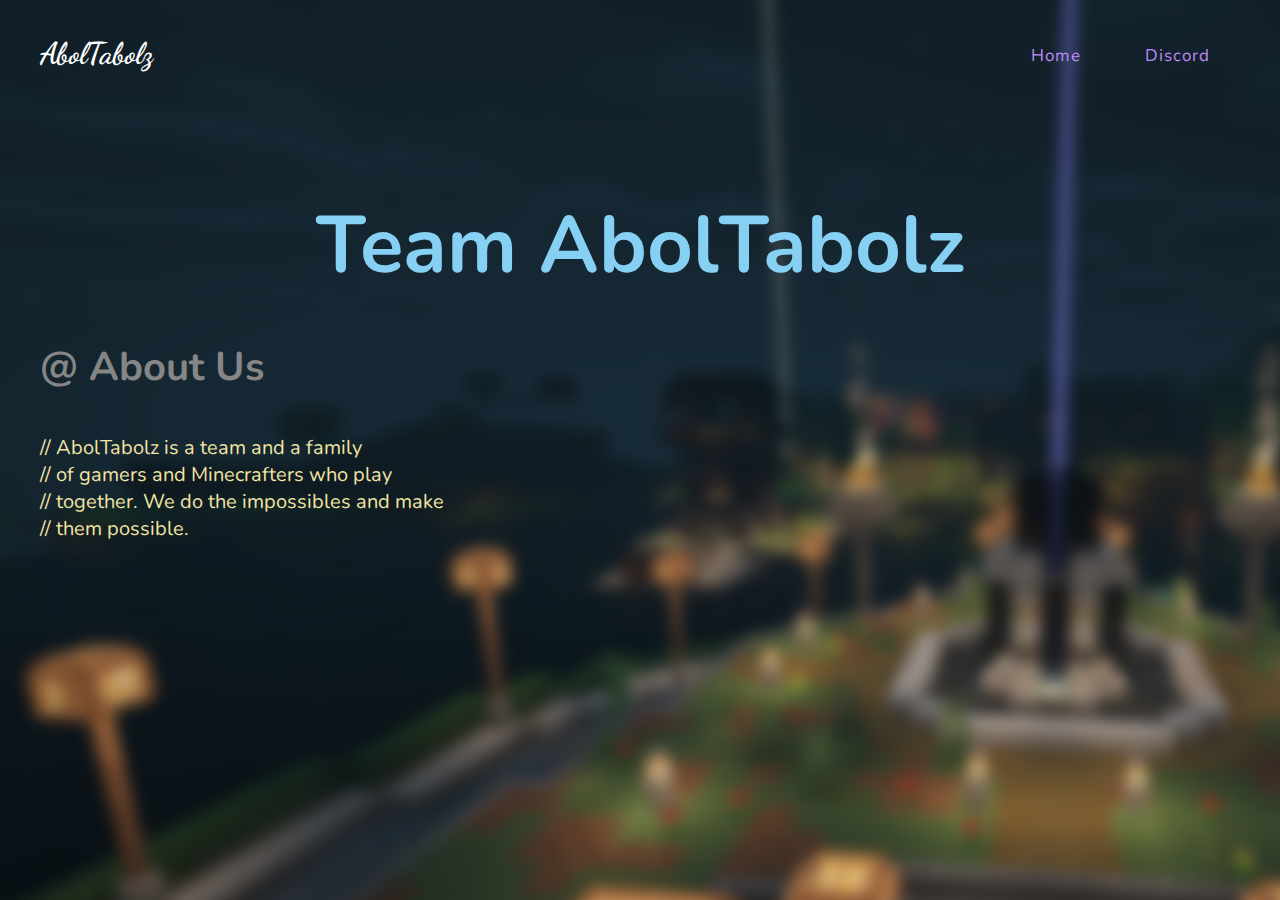
<file: AbolTabolz/index.html>
<!DOCTYPE html>
<html lang="en">
<head>
   <!--Normal Head-->
   <meta charset="UTF-8">
   <meta http-equiv="X-UA-Compatible" content="IE=edge">
   <meta name="viewport" content="width=device-width, initial-scale=1.0">
   <!--Cascading Style Sheets & Bootsraps-->
   <link rel="stylesheet" href="style.css" type="text/css">
   <!--Fonts-->
   <link rel="preconnect" href="https://fonts.googleapis.com">
   <link rel="preconnect" href="https://fonts.gstatic.com" crossorigin>
   <link href="https://fonts.googleapis.com/css2?family=Nunito&display=swap" rel="stylesheet"> 
   <link rel="preconnect" href="https://fonts.googleapis.com">
   <link rel="preconnect" href="https://fonts.gstatic.com" crossorigin>
   <link href="https://fonts.googleapis.com/css2?family=Dancing+Script:wght@600&display=swap" rel="stylesheet"> 
   <!--Fonts //-->
   <title>Team AbolTabolz</title>
</head>
<body>
   <!--// Main Body-->
   <!--// Navigation Bar-->
   <nav>
      <div class="header">
         <a href="index.html">
            <h3 class="nav-1" style="font-family: 'Dancing Script', cursive; font-size: 30px;">AbolTabolz</h3>
         </a>
      </div>
         <ul>
            <li><a href="index.html">Home</a></li>
            <li><a href="https://discord.gg/WrrsYsRYe8">Discord</a></li>
         </ul>
   </nav>
   <!--// End of navigation bar-->
   <h1 class="team">Team AbolTabolz</h1>
   <!--// About US-->
   <p class="ask-1">@ About Us</p>
   <p>// AbolTabolz is a team and a family<br>// of gamers and Minecrafters who play <br> // together. We do the impossibles and make<br>// them possible.</p>
   <!--// End of About US-->
   <!--// Sliding Effects of BUILDS{All BY ETACRE}-->

</body>
</html>
</file>
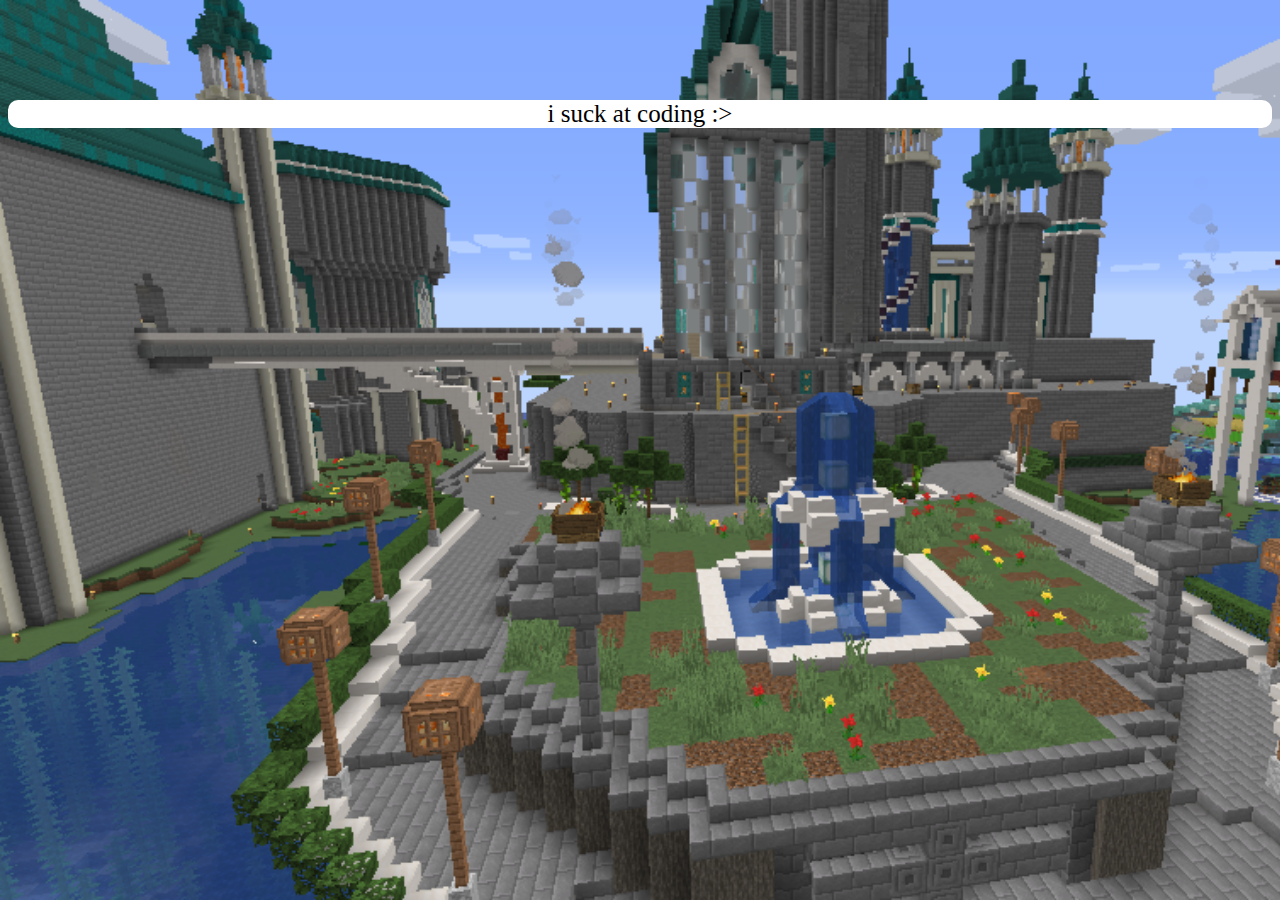
<file: Aboltabolz background picture/New Text Document.html>
<!DOCTYPE html>
<html>
<head>
     <title>trying to give a stupid background image for 1 hour :v</title>

 <style type="text/css">

      body{
       background-image:url(11.png);
       background-size: cover;
       background-attachment: fixed;
}

.content{
  background: white;
  width: 50%
  padding: 40px;
  margin: 100px auto;
  font-family: caliblri;
  border-radius: 10px;
}

p{

font-size: 25px;
color:black;
}


</style>
</head>
<body>


<div class="content">
<div align="center">
    <p>

    i suck at coding :>

    </p>
</div>
  </div>
  

</body>
</html>
</file>
<file: AbolTabolz/style.css>
/* Fonts Imported from GOOGLE FONTS */
@import url('https://fonts.googleapis.com/css2?family=Nunito&display=swap');
@import url('https://fonts.googleapis.com/css2?family=Dancing+Script:wght@600&display=swap');
/* Main */
*{
   margin: 0;
   padding: 0;
   font-family: 'Nunito', sans-serif;
}
body{
   background-image: url(MainBG.png);
   background-position: cover;
   background-repeat: no-repeat;
}







/* Start of CSS of Navigation Bar */
header{
   width: 100%;
   height: 100vh;
   background: #ffffff;
   color: rgb(145, 108, 248);
   padding: 0 8.5%;
   position: relative;
   text-decoration: none;
} 
.nav-1{
   margin-left: 40px;
   margin-bottom: 10px;
   margin-top: 5px;
   color: rgb(255, 255, 255);
   text-decoration: none;
   width: 120px;
   cursor: pointer; 
}
a{
  text-decoration: none;
  color: rgb(205, 192, 247);
}
nav{
   display: flex;
   width: 100%;
   align-items: center;
   flex-wrap: wrap;
   padding: 30px 0 10px;
   font-family: 'Quicksand';
   text-decoration: none;
}
.logo{
   margin-left: 40px;
   margin-bottom: 10px;
   margin-top: 5px;
   color: rgb(208, 194, 247);
   text-decoration: none;
   width: 120px;
   cursor: pointer; 
}
.logo:hover{
   text-decoration: none;
   color: rgb(215, 205, 245);
}
nav ul{
   flex: 1;
   text-align: right;
   padding-right: 40px;
   text-decoration: none;
}
nav ul li{
   display: inline-block;
   list-style: none;
   margin: 10px 30px;
   text-decoration: none;
}
nav ul li a{
   color: rgb(188, 138, 245);
   text-decoration: none;
   letter-spacing: 1px;
   font-size: 17px;
   text-decoration: none;
}
nav ul li a:hover{
   color: #8a8a87;
}
/* End of CSS of Navigation Bar */
/* Main Body */
h1.team{
   mask-image: url(download.png);
   mask-size: 100%;
   mask-repeat: no-repeat;
   margin-top: 100px;
   text-align: center;
   font-size: 80px;
   color: rgb(134, 208, 243);
   font-weight: bold;
}
p.ask-1{
   margin: 40px 40px 40px 40px;  
   font-size: 40px;
   color: rgb(134, 134, 134);
   font-weight: bolder;
}
p{
   margin: 40px 40px 40px 40px;  
   font-size: 20px;
   color: rgb(241, 227, 163);
}
</file>
